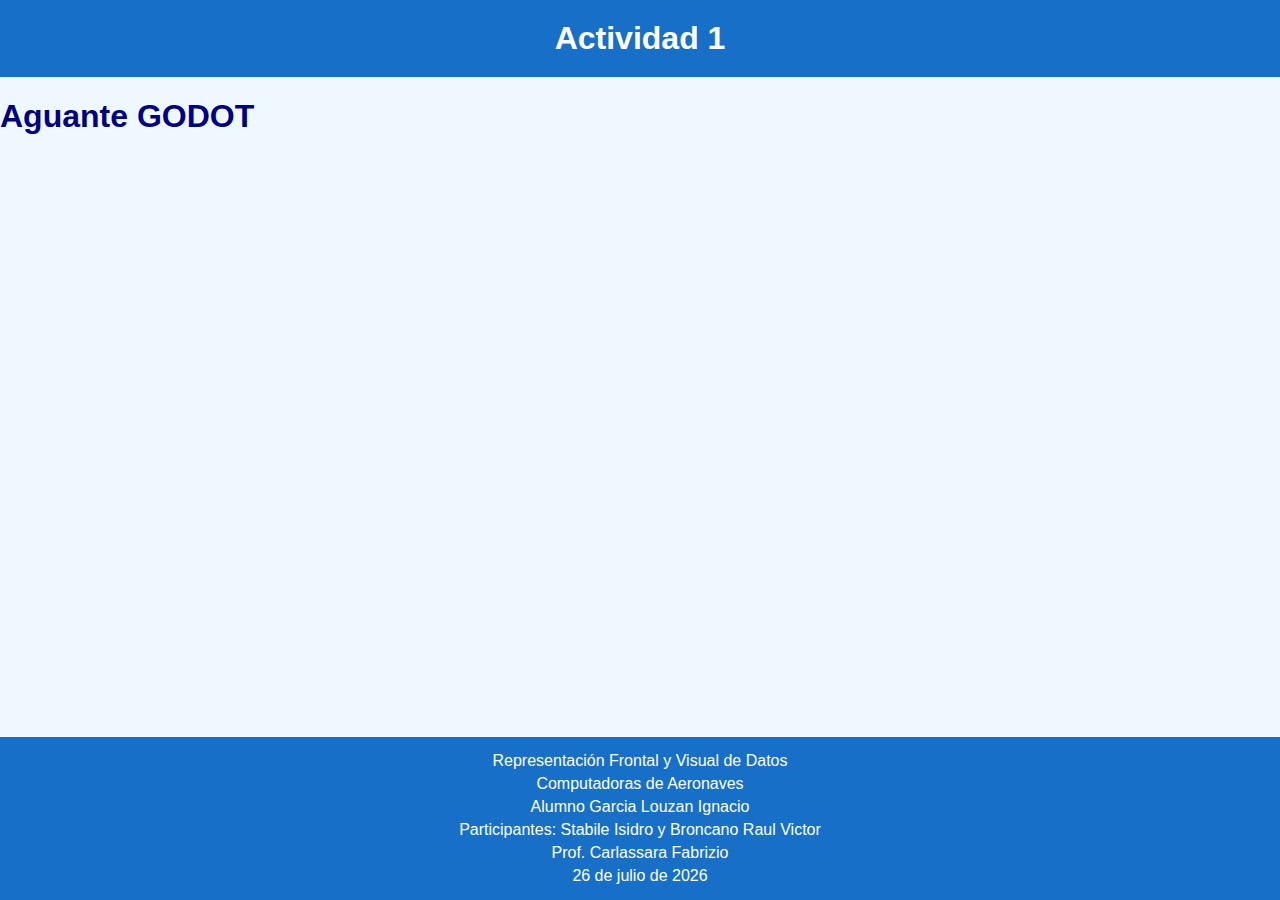
<file: actividades/ej_01/index_Ej1.html>
<!DOCTYPE html>
<html lang="es">
<head>
    <meta charset="UTF-8">
    <meta name="viewport" content="width=device-width, initial-scale=1.0">
    <title>Actividad 1_Garcia Louzan Ignacio</title>
    <link rel="stylesheet" href="styles/base.css">
</head>
<body>
    <header>
        <h1>Actividad 1</h1>
    </header>
    <main>
    <h1>Aguante GODOT</h1>
    </main>
    <footer>
        <p>Representación Frontal y Visual de Datos</p>
        <p>Computadoras de Aeronaves</p>
        <p>Alumno Garcia Louzan Ignacio</p>
        <p>Participantes: Stabile Isidro y Broncano Raul Victor</p>
        <p>Prof. Carlassara Fabrizio</p>
        <p id="fecha">30/04/25</p>
    </footer>
    <script src="scripts/base.js"></script>
</body>
</html>
</file>
<file: actividades/ej_01/styles/base.css>
body {
    font-family: Arial, sans-serif;
    margin: 0;
    padding: 0;
    background-color: #f0f8ff;
    color: #000080;
}

header {
    background-color: #176fc7;
    padding: 20px 0;
    text-align: center;
}

header h1 {
    margin: 0;
    color: white;
}

main {
    min-height: 70vh;
}

footer {
    background-color: #176fc7;
    color: white;
    text-align: center;
    padding: 10px 0;
    position: fixed;
    bottom: 0;
    width: 100%;
}

footer p {
    margin: 5px 0;
}
</file>
